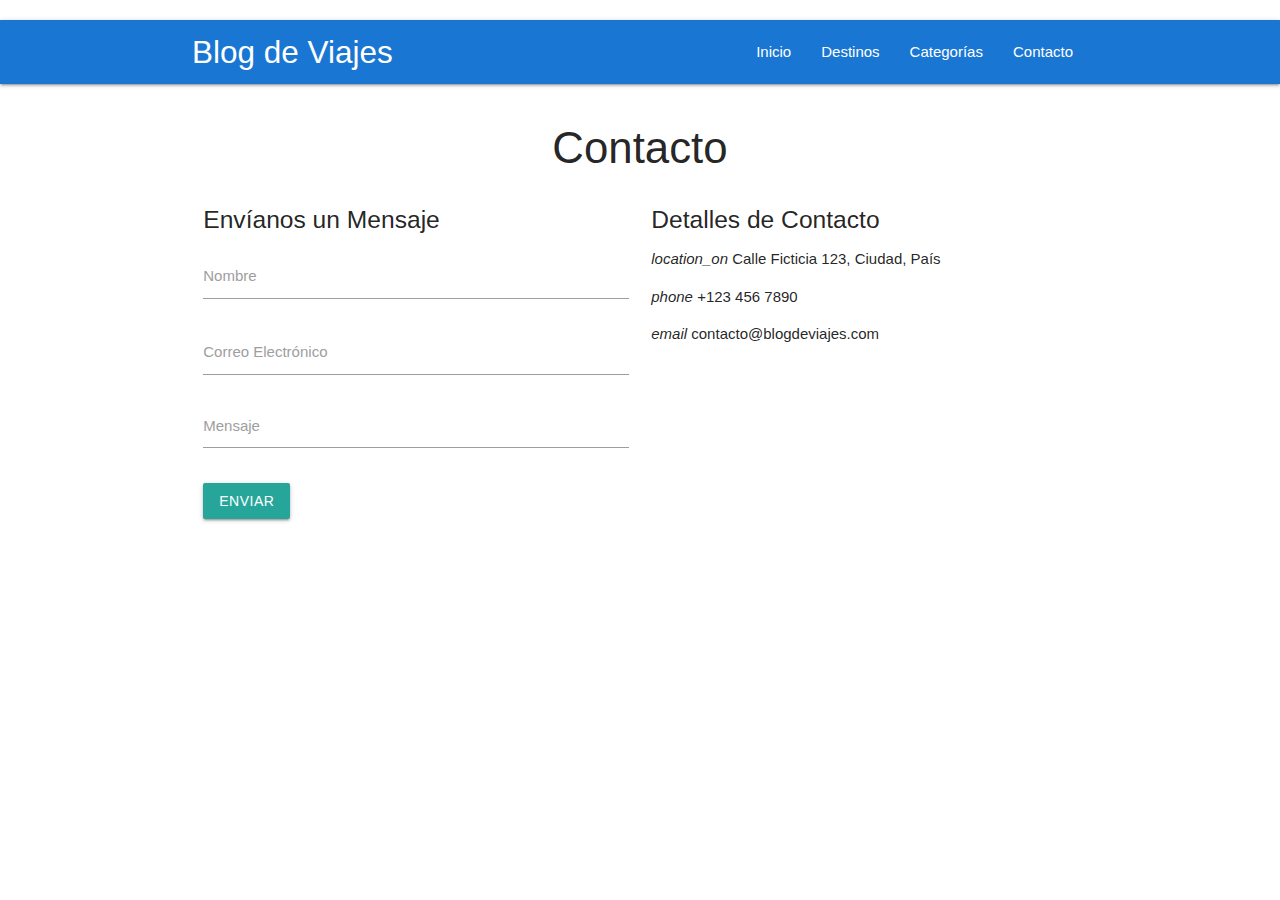
<file: contact.html>
<!DOCTYPE html>
<html lang="es">
<head>
    <meta charset="UTF-8">
    <meta name="viewport" content="width=device-width, initial-scale=1.0">
    <title>Contacto - Blog de Viajes</title>
    <!-- Enlace a Google Materialize CSS -->
    <link href="https://cdnjs.cloudflare.com/ajax/libs/materialize/1.0.0/css/materialize.min.css" rel="stylesheet">
    <!-- Enlace a un archivo CSS personalizado (si quieres agregar tus propios estilos) -->
    <link rel="stylesheet" href="css/styles.css">
</head>
<body>
    <!-- encabezado de navegación -->
    <nav class="blue darken-2">
        <div class="nav-wrapper container">
          <a href="index.html" class="brand-logo">Blog de Viajes</a>
          <ul id="nav-mobile" class="right hide-on-med-and-down">
            <li><a href="index.html">Inicio</a></li>
            <li><a href="destinations.html">Destinos</a></li>
            <li><a href="categories.html">Categorías</a></li>
            <li><a href="contact.html">Contacto</a></li>
          </ul>
        </div>
    </nav>

    <!-- contenido principal -->
    <div class="container">
        <h3 class="center-align">Contacto</h3>
        <div class="row">
            <div class="col s12 m6">
                <h5>Envíanos un Mensaje</h5>
                <form action="#">
                    <div class="input-field">
                        <input id="name" type="text" class="validate">
                        <label for="name">Nombre</label>
                    </div>
                    <div class="input-field">
                        <input id="email" type="email" class="validate">
                        <label for="email">Correo Electrónico</label>
                    </div>
                    <div class="input-field">
                        <textarea id="message" class="materialize-textarea"></textarea>
                        <label for="message">Mensaje</label>
                    </div>
                    <button class="btn waves-effect waves-light" type="submit" name="action">Enviar</button>
                </form>
            </div>
            <div class="col s12 m6">
                <h5>Detalles de Contacto</h5>
                <p><i class="material-icons">location_on</i> Calle Ficticia 123, Ciudad, País</p>
                <p><i class="material-icons">phone</i> +123 456 7890</p>
                <p><i class="material-icons">email</i> contacto@blogdeviajes.com</p>
            </div>
        </div>
    </div>

    <!-- Importar Materialize JS -->
    <script src="https://cdnjs.cloudflare.com/ajax/libs/materialize/1.0.0/js/materialize.min.js"></script>
    <!-- Archivo JS personalizado -->
    <script src="js/scripts.js"></script>
</body>
</html>
</file>
<file: css/styles.css>
body {
    font-family: 'Roboto', sans-serif;
}

nav {
    margin-bottom: 20px;
}

h2 {
    margin-top: 50px;
}

.card-image img {
    height: 250px;
    object-fit: cover;
}

.card-content {
    text-align: center;
}

.btn-small {
    margin: 1px;
}

.btn-small.active {
    background-color: #000 !important;
    color: #fff !important;
}

h3 {
    margin-top: 40px;
}

.card-comments {
    padding: 20px;
    border-top: 1px solid #e0e0e0;
}

.collection {
    margin-bottom: 20px;
}

.input-field input[type="text"] {
    margin-bottom: 10px;
}

.input-field {
    margin: 20px 0;
}

#map {
    height: 400px;
}

.container {
    margin-top: 20px;
}

.card {
    transition: transform 0.2s;
}

.card:hover {
    transform: scale(1.05);
}
</file>
